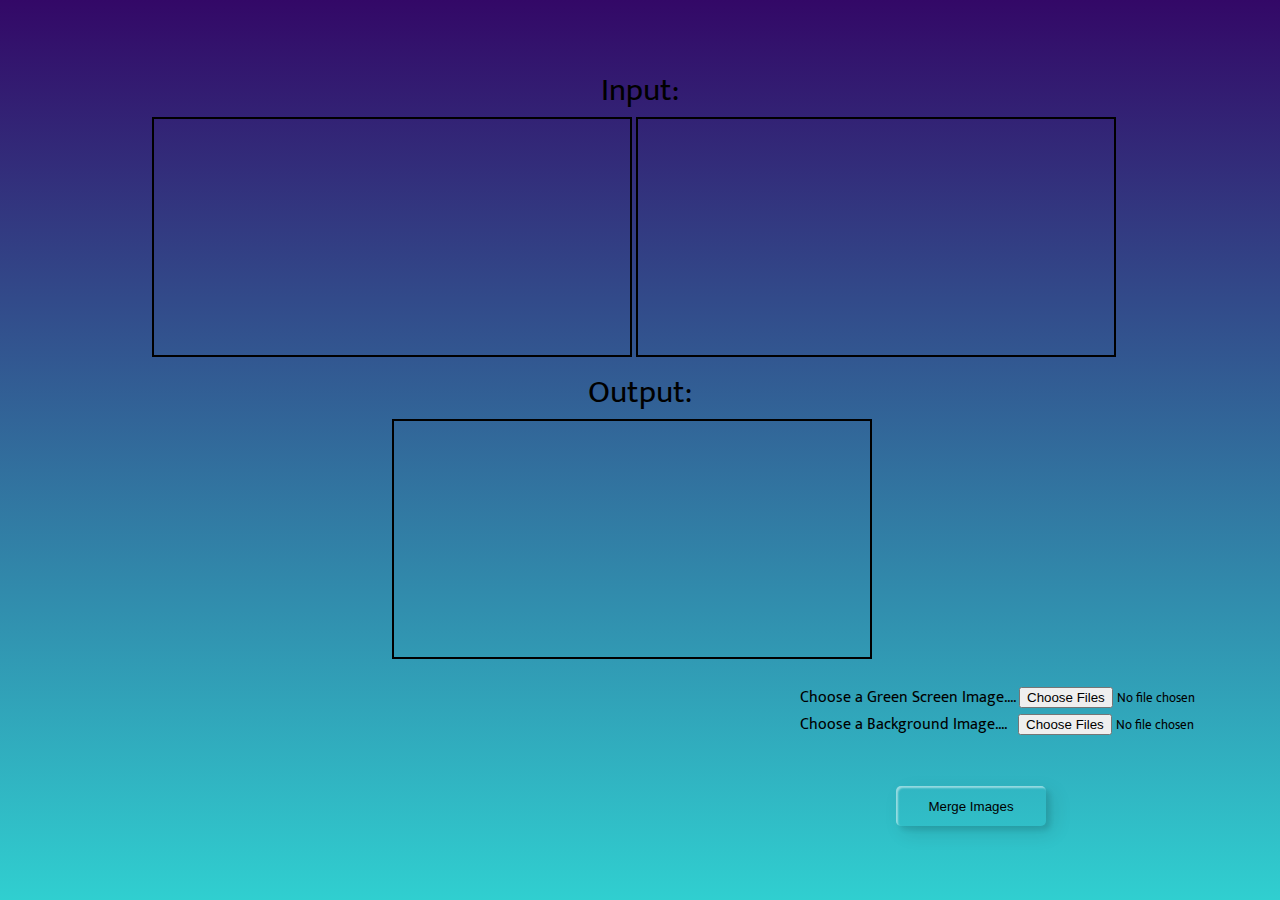
<file: Green-Filter/index.html>
<!DOCTYPE html>
<html lang="en">
<head>
    <meta charset="UTF-8">
    <meta name="viewport" content="width=device-width, initial-scale=1.0">
    <title>Green Filter</title>
    <link rel="stylesheet" href="style.css">
    <script src="https://www.dukelearntoprogram.com/course1/common/js/image/SimpleImage.js"></script>
</head>
<body>
    <div class="img-container">
        <div id="input-canvas">
            <p>Input: </p>
        <canvas id="canvas1"></canvas>
        <canvas id="canvas2"></canvas>
        </div>
        <div id="output-canvas">
            <p>Output: </p>
            <canvas id="canvas3"></canvas>
        </div>
        
    </div>
    <div class="controls">
       
        
        <label for="1imgFile">Choose a Green Screen Image....</label>
        <input type="file" accept="image/*" multiple="false" id="1imgFile" onchange="upload()" >
        
        <label for="2img">Choose a Background Image.... &nbsp;</label>
        <input type="file" accept="image/*" id="2img" multiple="false" onchange="upload2()">
        <button onclick="greenFilter()" class="action">Merge Images</button>
    </div>
    
    <script src="script.js"></script>
</body>
</html>
</file>
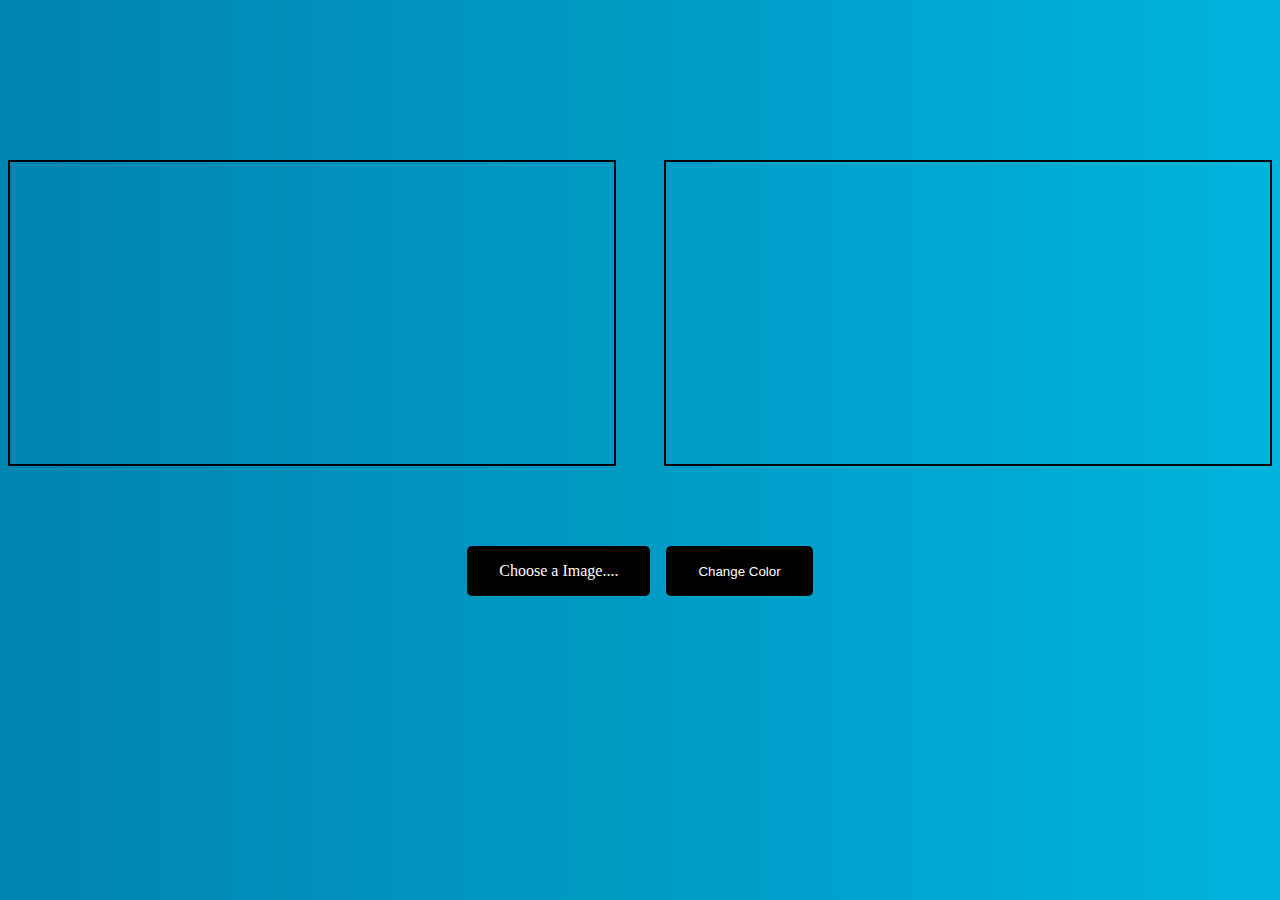
<file: Image-Filter/index.html>
<!DOCTYPE html>
<html lang="en">
<head>
    <meta charset="UTF-8">
    <meta name="viewport" content="width=device-width, initial-scale=1.0">
    <title>Image Filter App</title>
    <link rel="stylesheet" href="style.css">
    <script src="https://www.dukelearntoprogram.com/course1/common/js/image/SimpleImage.js"></script>
</head>
<body>
    <div class="img-container">
        <canvas id="canvas1"></canvas>
        <canvas id="canvas2"></canvas>
    </div>
    <div class="controls">
        <label for="imgFile">Choose a Image....</label>
        <input type="file" accept="image/*" multiple="false" id="imgFile" onchange="upload()" >
        <button onclick="purpleFilter()">Change Color</button>
    </div>
    
    <script src="script.js"></script>

</body>
</html>
</file>
<file: Green-Filter/style.css>
/* Fonts */
@import url("https://fonts.googleapis.com/css2?family=Mukta:wght@700&display=swap");

* {
  margin: 0;
  padding: 0;
  box-sizing: border-box;
  font-family: "Mukta", sans-serif;
}

body {
  background-image: linear-gradient(to top, #30cfd0 0%, #330867 100%);
  background-repeat: no-repeat;
  background-size: cover;
  background-attachment: fixed;
}

p {
  font-size: 2rem;
  text-align: center;
}

#input-canvas,
#output-canvas {
  width: 61rem;
  margin: 0 auto;
}

canvas {
  border: 2px solid black;
  width: 30rem;
  height: 15rem;
  overflow: hidden;
}

.img-container {
    margin-top: 4rem;
}

.controls {
  width: 30rem;
  margin: 1rem auto;
  margin-left: 50rem;
}

button {
  margin: 3rem 6rem;
}


#canvas3 {
  margin: 0 15rem;
}
.action {
  width: 150px;
  height: 40px;
  color: black;
  border-radius: 5px;
  padding: 10px 25px;
  font-family: "Lato", sans-serif;
  font-weight: 500;
  background: transparent;
  cursor: pointer;
  transition: all 0.3s ease;
  position: relative;
  display: inline-block;
  box-shadow: inset 2px 2px 2px 0px rgba(255, 255, 255, 0.5),
    7px 7px 20px 0px rgba(0, 0, 0, 0.1), 4px 4px 5px 0px rgba(0, 0, 0, 0.1);
  outline: none;
}

button {
  background: #b621fe;
  border: none;
  z-index: 1;
}
button:after {
  position: absolute;
  content: "";
  width: 0;
  height: 100%;
  top: 0;
  right: 0;
  z-index: -1;
  background-color: #663dff;
  border-radius: 5px;
  box-shadow: inset 2px 2px 2px 0px rgba(255, 255, 255, 0.5),
    7px 7px 20px 0px rgba(0, 0, 0, 0.1), 4px 4px 5px 0px rgba(0, 0, 0, 0.1);
  transition: all 0.3s ease;
}
button:hover {
  color: #fff;
}
button:hover:after {
  left: 0;
  width: 100%;
}
button:active {
  top: 2px;
}
</file>
<file: Image-Filter/style.css>
body {
    background: #00B4DB;  /* fallback for old browsers */
background: -webkit-linear-gradient(to right, #0083B0, #00B4DB);  /* Chrome 10-25, Safari 5.1-6 */
background: linear-gradient(to right, #0083B0, #00B4DB); /* W3C, IE 10+/ Edge, Firefox 16+, Chrome 26+, Opera 12+, Safari 7+ */

}

.img-container {
    display: flex;
    flex-direction: row;
    align-items: center;
    margin: 10rem 0 5rem 0;
    justify-content: center;
    gap: 3rem;
}

canvas {
    border: 2px solid black;
    width: 70rem;
    overflow: hidden;
}


label {
    cursor: pointer;
    padding: 1rem 2rem;
    background-color: #000;
    color: #fff;
    border-radius: 5px;
    transition: all 0.3s ease;
}

label:hover,
button:hover {
    background-color: #fff;
    color: #000;
}

button {
    cursor: pointer;
    padding: 1rem 2rem;
    background-color: #000;
    color: #fff;
    border-radius: 5px;
    transition: all 0.3s ease;
    border: none;
}


input {
    display: none;
}

.controls {
    display: flex;
    gap: 1rem;
    justify-content: center;
}
</file>
